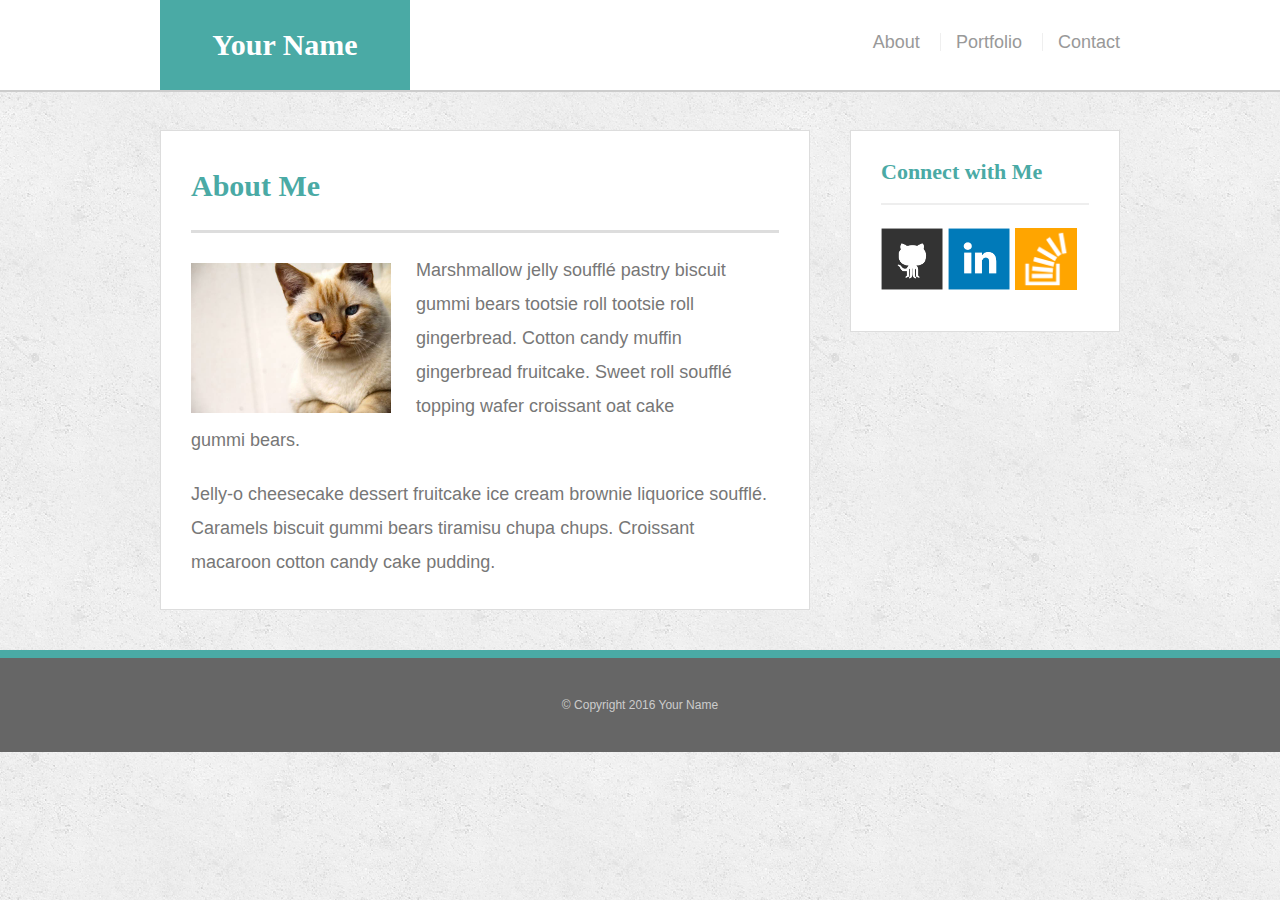
<file: index.html>
<!doctype html>
<html>
<head>
	<meta charset="UTF-8">
	<title>About | Your Name</title>
	<link rel="stylesheet" type="text/css" href="assets/css/reset.css">
	<link rel="stylesheet" type="text/css" href="assets/css/style.css">
</head>
<body>

	<header id="masthead">
		<div class="container">
			<a href="index.html" id="logo">Your Name</a>
			<nav>
				<a href="index.html">About</a>
				<a href="portfolio.html">Portfolio</a>
				<a href="contact.html">Contact</a>
			</nav>
		</div>
	</header>

	<div id="main-container" class="container">
		<section class="main-section">
			<h1>About Me</h1>

			<img src="assets/images/cat.jpg" class="auth-image" alt="Your Name">

			<p>Marshmallow jelly souffl&eacute; pastry biscuit gummi bears tootsie roll tootsie roll gingerbread. Cotton candy muffin gingerbread fruitcake. Sweet roll souffl&eacute; topping wafer croissant oat cake gummi&nbsp;bears.</p>

			<p>Jelly-o cheesecake dessert fruitcake ice cream brownie liquorice souffl&eacute;. Caramels biscuit gummi bears tiramisu chupa chups. Croissant macaroon cotton candy cake pudding.</p>

		</section>

		<section class="sidebar">
			<div id="connect">
				<h2>Connect with Me</h2>

        <a href="#"><img src="assets/images/github-128.png" class="social" alt="GitHub" /></a>
        <a href="#"><img src="assets/images/linkedin-128.png" class="social" alt="LinkedIn" /></a>
        <a href="#"><img src="assets/images/stackoverflow-128.png" class="social" alt="Stack Overflow" /></a>
			</div>
		</section>
	</div>

	<footer>
		<div class="container">
			&copy; Copyright 2016 Your Name
		</div>
	</footer>
</body>
</html>
</file>
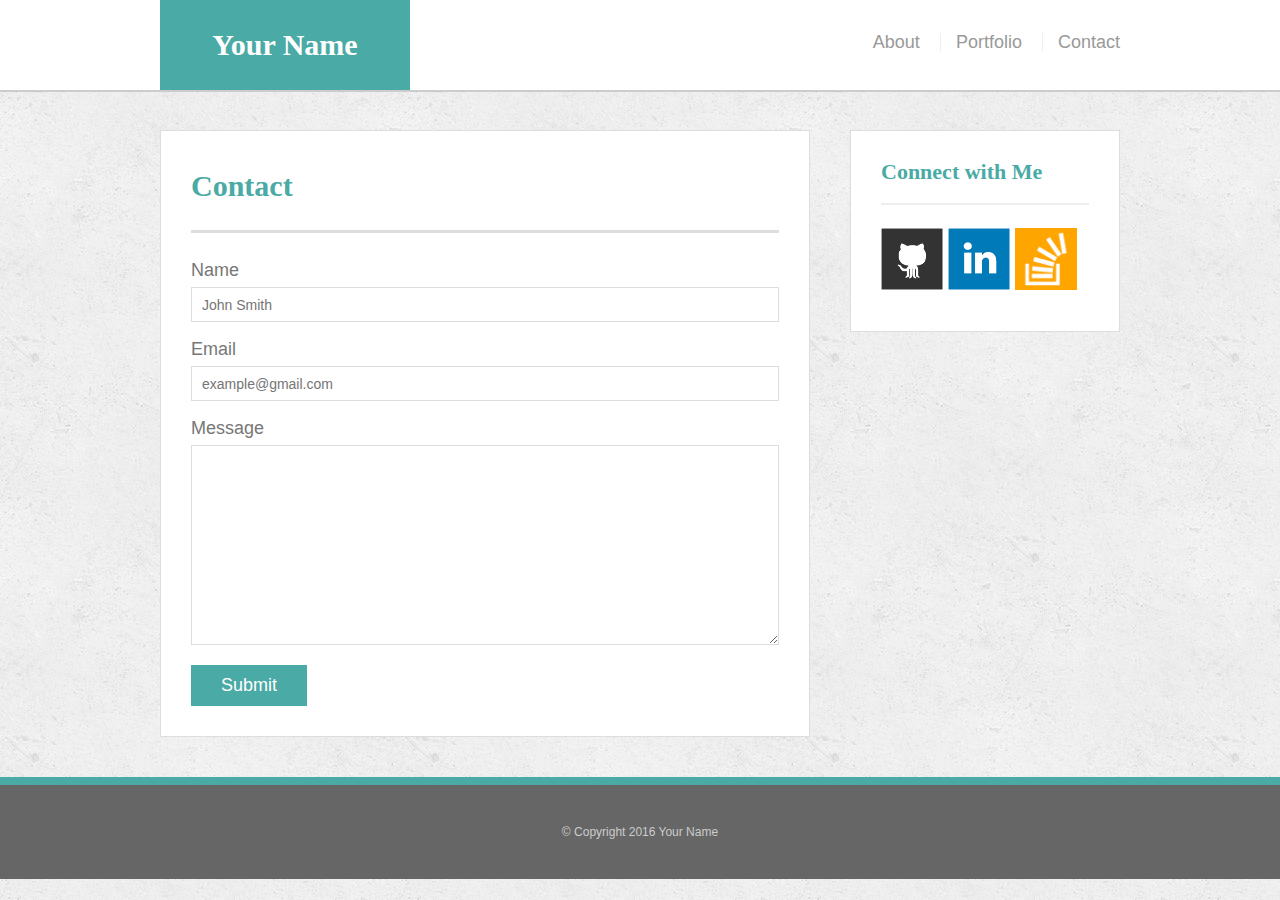
<file: contact.html>
<!doctype html>
<html>
<head>
	<meta charset="UTF-8">
	<title>Contact | Your Name</title>
	<link rel="stylesheet" type="text/css" href="assets/css/reset.css">
	<link rel="stylesheet" type="text/css" href="assets/css/style.css">
</head>
<body>

	<header id="masthead">
		<div class="container">
			<a href="index.html" id="logo">Your Name</a>
			<nav>
				<a href="index.html">About</a>
				<a href="portfolio.html">Portfolio</a>
				<a href="contact.html">Contact</a>
			</nav>
		</div>
	</header>

	<div id="main-container" class="container">
		<section class="main-section">
			<h1>Contact</h1>

			<form id="contact-form">
				<ul>
					<li>
						<label for="name">Name</label>
						<input type="text" id="name" name="name" placeholder="John Smith" required="required">
					</li>
					<li>
						<label for="email">Email</label>
						<input type="email" id="email" name="email" placeholder="example@gmail.com" required="required">
					</li>
					<li>
						<label for="message">Message</label>
						<textarea id="message" name="message" required="required"></textarea>
					</li>
				</ul>
				<input type="submit">
			</form>

		</section>

		<section class="sidebar">
			<div id="connect">
				<h2>Connect with Me</h2>

        <a href="#"><img src="assets/images/github-128.png" class="social" alt="GitHub" /></a>
        <a href="#"><img src="assets/images/linkedin-128.png" class="social" alt="LinkedIn" /></a>
        <a href="#"><img src="assets/images/stackoverflow-128.png" class="social" alt="Stack Overflow" /></a>
			</div>
		</section>
	</div>

	<footer>
		<div class="container">
			&copy; Copyright 2016 Your Name
		</div>
	</footer>
</body>
</html>
</file>
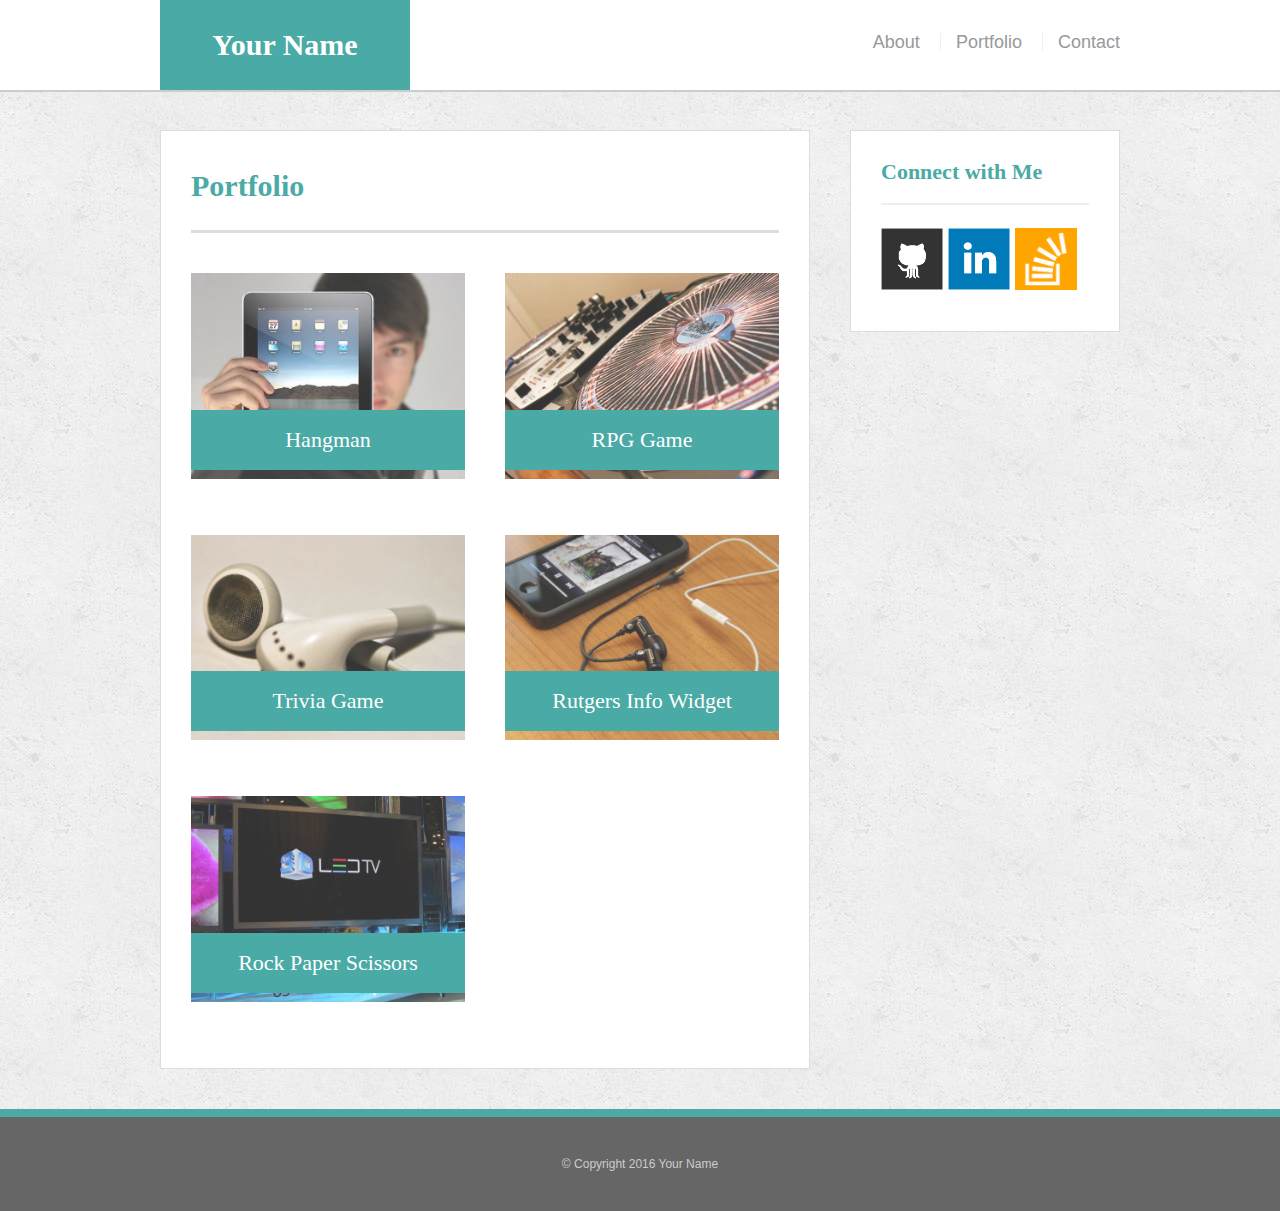
<file: portfolio.html>
<!doctype html>
<html>
<head>
	<meta charset="UTF-8">
	<title>Portfolio | Your Name</title>
	<link rel="stylesheet" type="text/css" href="assets/css/reset.css">
	<link rel="stylesheet" type="text/css" href="assets/css/style.css">
</head>
<body>

	<header id="masthead">
		<div class="container">
			<a href="index.html" id="logo">Your Name</a>
			<nav>
				<a href="index.html">About</a>
				<a href="portfolio.html">Portfolio</a>
				<a href="contact.html">Contact</a>
			</nav>
		</div>
	</header>

	<div id="main-container" class="container">
		<section class="main-section">
			<h1>Portfolio</h1>

			<div class="work">
				<img src="assets/images/technics-q-c-640-480-1.jpg" alt="hangman">

				<h3>Hangman</h3>
			</div>
			<div class="work">
				<img src="assets/images/technics-q-c-640-480-2.jpg" alt="RPG Game">

				<h3>RPG Game</h3>
			</div>
			<div class="work">
				<img src="assets/images/technics-q-c-640-480-5.jpg" alt="Trivia Game">

				<h3>Trivia Game</h3>
			</div>
			<div class="work">
				<img src="assets/images/technics-q-c-640-480-7.jpg" alt="Rutgers Info Widget">

				<h3>Rutgers Info Widget</h3>
			</div>
			<div class="work">
				<img src="assets/images/technics-q-c-640-480-9.jpg" alt="Rock Paper Scissors">

				<h3>Rock Paper Scissors</h3>
			</div>

		</section>

		<section class="sidebar">
			<div id="connect">
				<h2>Connect with Me</h2>

        <a href="#"><img src="assets/images/github-128.png" class="social" alt="GitHub" /></a>
        <a href="#"><img src="assets/images/linkedin-128.png" class="social" alt="LinkedIn" /></a>
        <a href="#"><img src="assets/images/stackoverflow-128.png" class="social" alt="Stack Overflow" /></a>
			</div>
		</section>
	</div>

	<footer>
		<div class="container">
			&copy; Copyright 2016 Your Name
		</div>
	</footer>
</body>
</html>
</file>
<file: assets/css/style.css>
body {
	background: url("../images/concrete_seamless.png");
	font-size: 18px;
	line-height: 34px;
	font-family: 'Arial', 'Helvetica Neue', Helvetica, sans-serif;
	color: #777;
}

* {
	box-sizing: border-box;
}

/*general*/

.container {
	width: 100%;
	max-width: 960px;
	margin: 0 auto;
	clear: both;
}
h1, 
h2,
h3,
p {
	margin-bottom: 20px;
}
p:last-child {
	margin-bottom: 0;
}
h1, h2, h3 {
	font-family: 'Georgia', Times, Times New Roman, serif;
	font-weight: 700;
	color: #4aaaa5;
}
h1 {
	font-size: 30px;
	line-height: 49px;
	border-bottom: 3px solid #ddd;
	padding-bottom: 20px;
}
h2,
h3 {
	font-size: 22px;
}

/*header*/

#masthead {
	background: #fff;
	margin: 0 0 30px;
	z-index: 99;
	color: #fff;
	overflow: auto;
	border-bottom: 2px solid #ccc;
	position: fixed;
	width: 100%;
}
#logo {
	width: 250px;
	height: 90px;
	background: #4aaaa5;
	float: left;
	font-family: 'Georgia', Times, Times New Roman, serif;
	text-align: center;
	line-height: 90px;
	color: #fff;
	font-weight: 700;
	font-size: 30px;
	text-decoration: none;
}
nav {
	float: right;
	margin-top: 25px;
}
nav a {
	color: #999;
	text-decoration: none;
	margin-left: 15px;
	display: inline-block;
	border-left: 1px solid #efefef;
	padding-left: 15px;
	line-height: 18px;
}
nav a:first-child {
	border-left: 0 none;
}

/*footer*/

footer {
	background: #666;
	color: #fff;
	padding: 30px 0;
	clear: both;
	border-top: 8px solid #4aaaa5;
	color: #ccc;
	font-size: 12px;
	text-align: center;
}

/*sidebar*/

.sidebar {
	background: #fff;
	padding: 30px;
	width: 100%;
	max-width: 270px;
	float: right;
	border: 1px solid #ddd;
	margin-bottom: 20px;
}
h3,
.sidebar h2 {
	border-bottom: 2px solid #eee;
	padding-bottom: 20px;
	margin-bottom: 15px;
	line-height: 22px;
}
.social {
	width: 62px;
	height: 62px;
	margin-top: 8px;
	margin-right: 5px;
}
.social:last-child {
	margin-right: 0;
}

/*main*/

#main-container {
	padding-top: 130px;
}
.main-section {
	background: #fff;
	padding: 30px;
	margin: 0 0 40px 0;
	width: 100%;
	max-width: 650px;
	float: left;
	border: 1px solid #ddd;
}

/*portfolio page*/

.work {
	width: 274px;
	overflow: auto;
	position: relative;
	float: left;
	margin: 20px 0 25px;
}
.work:nth-child(even) {
	margin-right: 40px;
}
.work img {
	width: 100%;
	border: 0 none;
	opacity: .8;
}
.work h3 {
	border-bottom: 0;
	background: #4aaaa5;
	color: #fff;
	text-align: center;
	position: absolute;
	padding: 15px;
	width: 100%;
	bottom: 20px;
	line-height: 30px;
	margin-bottom: 0;
	font-weight: 300;
}
.auth-image {
	width: 200px;
	height: auto;
	margin-top: 10px;
	float: left;
	margin-right: 25px;
}

/*contact page*/

#contact-form ul {
	margin-bottom: 20px;
}
#contact-form li {
	margin-bottom: 10px;
}
label,
input[type=text],
input[type=email],
textarea {
	display: block;
	width: 100%;
}
input[type=text],
input[type=email],
textarea {
	height: 35px;
	border: 1px solid #ddd;
	padding: 0 10px;
	font-size: 14px;
}
textarea {
	height: 200px;
}
input[type=submit] {
	background: #4aaaa5;
	border: 0 none;
	color: #fff;
	font-size: 18px;
	padding: 10px 30px;
	cursor: pointer;
}
</file>
